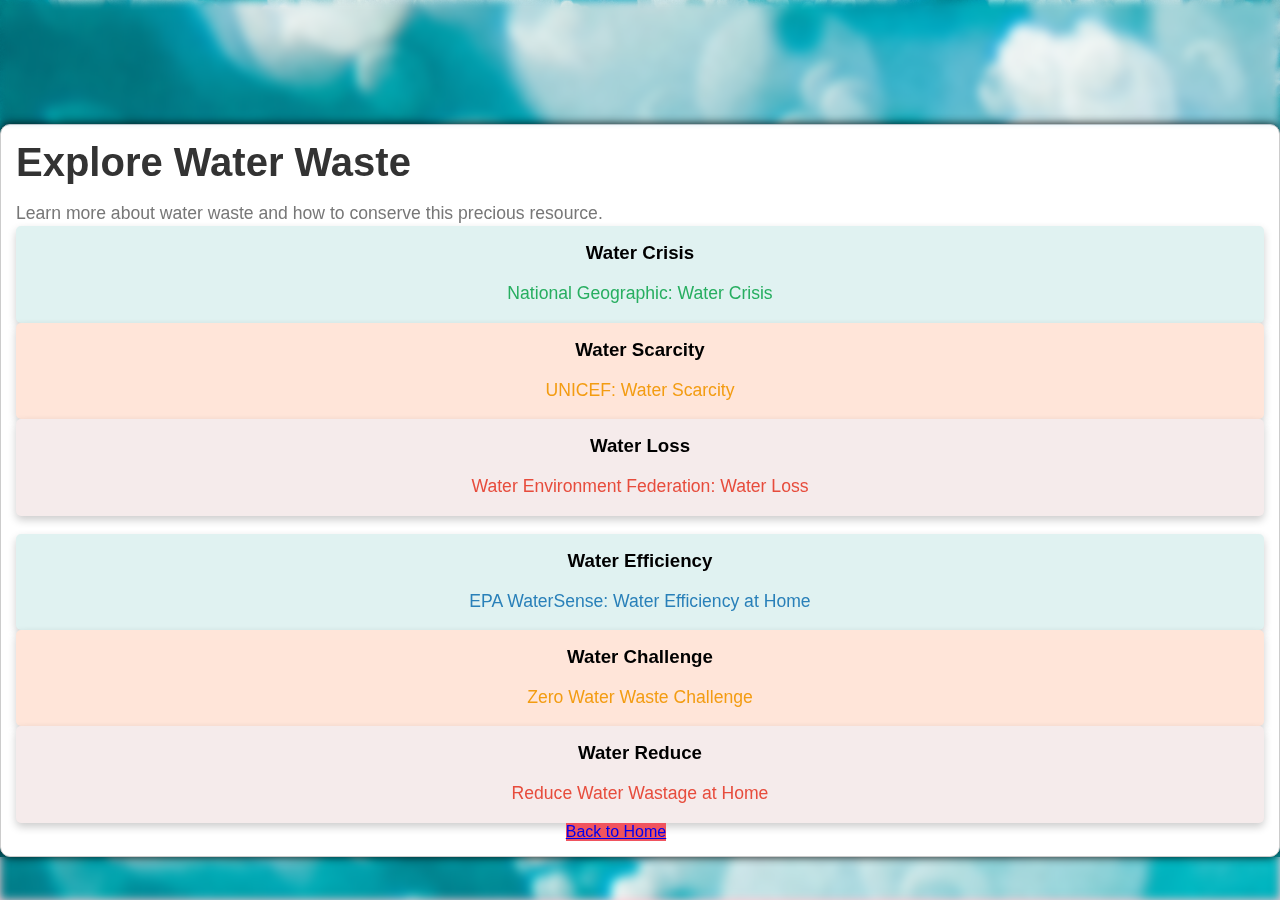
<file: explore.html>
<!DOCTYPE html>
<html lang="en">

<head>
  <meta charset="UTF-8">
  <meta name="viewport" content="width=device-width, initial-scale=1.0">
  <title>Explore - Water Wastage</title>
  <link rel="stylesheet" href="https://cdn.jsdelivr.net/npm/bootstrap@5.2.3/dist/css/bootstrap.min.css" integrity="sha384-rbsA2VBKQhggwzxH7pPCaAqO46MgnOM80zW1RWuH61DGLwZJEdK2Kadq2F9CUG65" crossorigin="anonymous">
  <!-- <link rel="stylesheet" href="home.css"> -->
  <link rel="stylesheet" href="https://cdn.jsdelivr.net/npm/bootstrap@5.2.3/dist/css/bootstrap.min.css" integrity="sha384-rbsA2VBKQhggwzxH7pPCaAqO46MgnOM80zW1RWuH61DGLwZJEdK2Kadq2F9CUG65" crossorigin="anonymous">

  <link rel="stylesheet" href="style.css">
</head>

<body>
    <header class="header">
        <div class="container fade-in">
          <div class="row align-items-center">
            <div class="col-md-6 d-flex align-items-center">
              <div class="header-inner">
                <svg class="curved-gradient" viewBox="0 0 100 50">
                  <defs>
                    <linearGradient id="gradient" x1="0%" y1="0%" x2="100%" y2="0%">
                      <stop offset="0%" stop-color="#f0545e"></stop>
                      <stop offset="100%" stop-color="#f9dfa2"></stop>
                    </linearGradient>
                  </defs>
                  <path d="M0 25 Q25 10 50 25 Q75 40 100 25 L100 50 L0 50 Z" fill="url(#gradient)" />
                </svg>
                <h1 class="animate__animated animate__bounceInLeft">
                  <a class="nav-link active" href="#" style="font-weight: bolder;">Water Wastage</a>
                </h1>
              </div>
            </div>
          </div>
        </div>
      </header>

      <main class="container mt-5">
        <h1><b>Explore Water Waste</b></h1>
        <p>Learn more about water waste and how to conserve this precious resource.</p>
      
        <div class="row">
          <div class="col-md-4">
            <div class="impact-container" style="background-color: #e0f2f1; box-shadow: 0 4px 8px 0 rgba(0, 0, 0, 0.2);">
              <h3>Water Crisis</h3>
              <p style="color: #27ae60;">
                <a href="https://www.nationalgeographic.com/environment/article/water-crisis" target="_blank">
                  National Geographic: Water Crisis
                </a>
              </p>
            </div>
          </div>
      
          <div class="col-md-4">
            <div class="impact-container" style="background-color: #ffe5d9; box-shadow: 0 4px 8px 0 rgba(0, 0, 0, 0.2);">
              <h3>Water Scarcity</h3>
              <p style="color: #f39c12;">
                <a href="https://www.unicef.org/wash/water-scarcity" target="_blank">
                  UNICEF: Water Scarcity
                </a>
              </p>
            </div>
          </div>
      
          <div class="col-md-4">
            <div class="impact-container" style="background-color: #f5ebeb; box-shadow: 0 4px 8px 0 rgba(0, 0, 0, 0.2);">
              <h3>Water Loss</h3>
              <p style="color: #e74c3c;">
                <a href="https://www.wef.org/globalreach/water-resource-management/water-loss/" target="_blank">
                  Water Environment Federation: Water Loss
                </a>
              </p>
            </div>
          </div>
        </div>
      
        <br>  <div class="row">
          <div class="col-md-4">
            <div class="impact-container" style="background-color: #e0f2f1; box-shadow: 0 4px 8px 0 rgba(0, 0, 0, 0.2);">
              <h3>Water Efficiency</h3>
              <p style="color: #2980b9;">
                <a href="https://www.epa.gov/watersense/water-efficiency-at-home" target="_blank">
                  EPA WaterSense: Water Efficiency at Home
                </a>
              </p>
            </div>
          </div>
      
          <div class="col-md-4">
            <div class="impact-container" style="background-color: #ffe5d9; box-shadow: 0 4px 8px 0 rgba(0, 0, 0, 0.2);">
              <h3>Water Challenge</h3>
              <p style="color: #f39c12;">
                <a href="https://uplink.weforum.org/uplink/s/uplink-issue/a002o0000174PR1AAM/zero-water-waste-challenge" target="_blank">
                  Zero Water Waste Challenge
                </a>
              </p>
            </div>
          </div>
          <div class="col-md-4">
            <div class="impact-container" style="background-color: #f5ebeb; box-shadow: 0 4px 8px 0 rgba(0, 0, 0, 0.2);">
              <h3>Water Reduce</h3>
              <p style="color: #e74c3c;">
                <a href="https://www.inspectionsupport.com/how-to-reduce-water-waste-at-home/#:~:text=Reduce%20your%20environmental%20impact%20%E2%80%93%20The%20toll,rerouting%20watersheds%20to%20provide%20additional%20running%20water." target="_blank">
                    Reduce Water Wastage at Home
                </a>
              </p>
            </div>
        </div>
        
        
    
        <script>
            // Example JavaScript to add a hover effect to the resource items
            const resourceItems = document.querySelectorAll('.resource-item');
            
            resourceItems.forEach(item => {
                item.addEventListener('mouseover', () => {
                    item.classList.add('hover');  // Add a class for hover effect (style it in style.css)
                });
    
                item.addEventListener('mouseout', () => {
                    item.classList.remove('hover');
                });
            });
            </script>
        <div class="col-md-6 adi" id="center-button">
            <a href="index.html" class="btn btn-primary mt-3">Back to Home</a>
        </div>
      </main>
    
      <script src="script.js"></script>
      <script src="https://cdn.jsdelivr.net/npm/bootstrap@5.2.3/dist/js/bootstrap.bundle.min.js" integrity="sha384-kenU1KFdBIe4zVF0s0G1M5b4hcpxyD9F7jY3z9htPCfDcgG41BxjlzCB5zNLs" crossorigin="anonymous"></script>
    </body>
    
    </html>
</file>
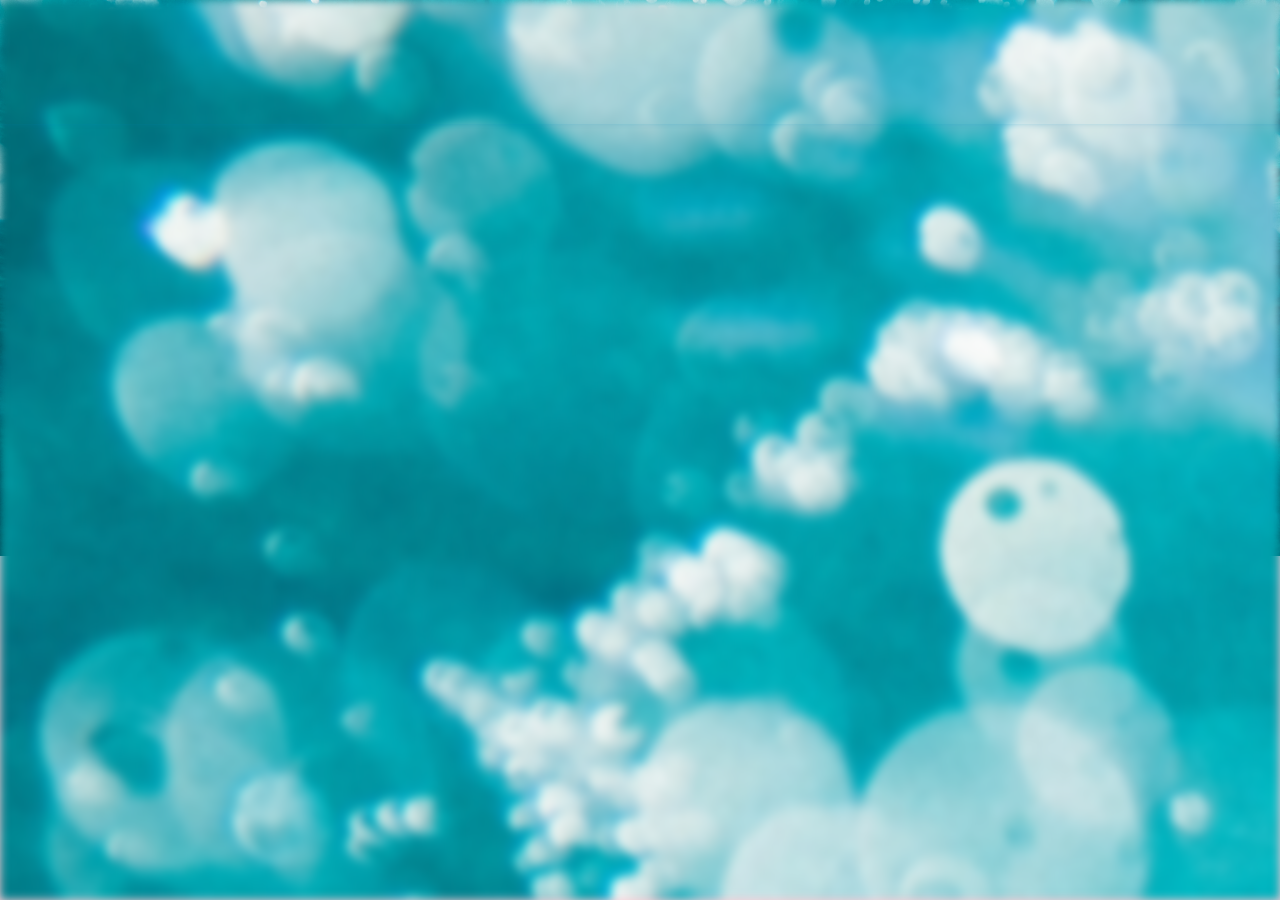
<file: login.html>
<!DOCTYPE html>
<html lang="en">
<head>
  <meta charset="UTF-8">
  <meta name="viewport" content="width=device-width, initial-scale=1.0">
  <title>Water Wastage - Login</title>
  <link rel="stylesheet" href="https://cdn.jsdelivr.net/npm/bootstrap@5.2.3/dist/css/bootstrap.min.css" integrity="sha384-rbsA2VBKQhggwzxH7pPCaAqO46MgnOM80zW1RWuH61DGLwZJEdK2Kadq2F9CUG65" crossorigin="anonymous">
  <link rel="stylesheet" href="https://cdnjs.cloudflare.com/ajax/libs/animate.css/4.1.1/animate.min.css">
  <link rel="stylesheet" href="style.css">
</head>
<body>
  <header class="header">
    <div class="container fade-in">
      <div class="row align-items-center">
        <div class="col-md-6 d-flex align-items-center">
          <div class="header-inner">
            <svg class="curved-gradient" viewBox="0 0 100 50">
              <defs>
                <linearGradient id="gradient" x1="0%" y1="0%" x2="100%" y2="0%">
                  <stop offset="0%" stop-color="#f0545e"></stop>
                  <stop offset="100%" stop-color="#f9dfa2"></stop>
                </linearGradient>
              </defs>
              <path d="M0 25 Q25 10 50 25 Q75 40 100 25 L100 50 L0 50 Z" fill="url(#gradient)" />
            </svg>
            <h1 class="animate__animated animate__bounceInLeft">
              <a class="nav-link active" href="#" style="font-weight: bolder;">Water Wastage</a>
            </h1>
          </div>
        </div>
      </div>
    </div>
  </header>

  <div class="container mt-5 fade-in d-flex justify-content-center">
    <div class="col-md-6 shadow-sm rounded p-4" style="background-color: #e8f0fe;">
      <h2 class="text-center mb-4" style="color: #2980b9;">Welcome Back!</h2>
      <form onsubmit="return login()"> <div class="mb-3">
          <label for="username" class="form-label">Username</label>
          <input type="text" class="form-control" id="username" placeholder="Enter username: admin">
        </div>
        <div class="mb-3">
          <label for="password" class="form-label">Password</label>
          <input type="password" class="form-control" id="password" placeholder="Enter password: password123">
        </div>
        <div class="d-grid gap-2">
          <button type="submit" class="btn btn-primary">Login</button>
        </div>
        <a href="forgot.html" class="mt-3 d-block text-center forgot-password">Forgot Password?</a>
      </form>
    </div>
  </div>

  <script>
  function login() {
    // Simulate login check (replace with actual validation)
    const username = document.getElementById("username").value;
    const password = document.getElementById("password").value;
    if (username === "admin" && password === "password123") {
      alert("Login Successful!");
      window.location.href = "index.html"; // Redirect to homepage
    } else {
      alert("Invalid username or password!");
    }
    return false; // Prevent default form submission behavior (optional)
  }
  </script>
  <script src="https://cdn.jsdelivr.net/npm/bootstrap@5.2.3/dist/js/bootstrap.bundle.min.js" integrity="sha384-kenU1KFdBIe4zVF0
</file>
<file: style.css>
.header {
  background: none;
  padding: 20px 0;
  color: #df1a1a;
  box-shadow: 0 0 5px rgba(0, 128, 192, 0.2); /* Light blue box shadow */
  position: sticky;
  top: 0;
  z-index: 10;
  transition: all 0.3s ease-in-out;
}



  .header.scrolled {
    background-color: #cdeac0;
    box-shadow: 0 2px 5px rgba(0, 0, 0, 0.1);
  }
  
  .nav-link {
    color: #333;
    margin-right: 10px;
    font-weight: bold;
    transition: all 0.3s ease-in-out;
  }
  
  .nav-link:hover {
    color: #fc9797;
    transform: scale(1.1);
  }
  
  .fas.fa-star {
    font-size: 20px;
    margin-left: 10px;
    animation: spin infinite 5s linear;
  }
  
  @keyframes spin {
    from { transform: rotate(0deg); }
    to { transform: rotate(360deg); }
  }
  
  @media (max-width: 768px) {
    .nav-link {
      margin: 5px;
    }
  }
  
  .explore-btn {
    border-radius: 10px;
    font-weight: lighter;
  }
  

  .resource-links {
    display: flex;
    flex-wrap: wrap;
    justify-content: space-between;
    margin-top: 2rem;
  }
  
  .resource-list {
    list-style: none;
    padding: 0;
  }
  
  .resource-item {
    margin-bottom: 1rem;
    padding: 1rem;
    border: 1px solid #ddd;
    border-radius: 5px;
    text-decoration: none; /* Remove underline from links */
    color: #333;
  }
  
  .resource-item:hover {
    background-color: #eee; /* Add a background color on hover */
    cursor: pointer; /* Change cursor to pointer on hover */
  }
  

  body {
    font-family: Arial, sans-serif;
    background-color: #ffcad4;
    background-image: url("wbg2.jpg");
    background-position: center;
    background-repeat: no-repeat;
    background-size: cover;
    
  }
  
  body:after {
    content: "";
    position: fixed;
    top: 0;
    left: 0;
    width: 100%;
    height: 100%;
    background-image: inherit; /* Inherit background image from body */
    filter: blur(5px);
    z-index: -1; /* Place behind the content */
  }
  
  
  .container {
    padding: 50px;
    border-radius: 10px;
    background-color: #fff;
    box-shadow: 0 0 10px rgba(0, 0, 0, 0.9);
    
  }

  /* .container1 {
    padding: 50px;
    border-radius: 10px;
    background: linear-gradient(to right, #f0f0f0 0%, #d9e2ee 20%, #c2d5eb 40%, #adc8e6 60%, #97bdd1 80%, #82b0cd 100%);
    background-color: #ffe5d9;
    box-shadow: 0 0 10px rgba(0, 0, 0, 0.4);
  } */
  h1 {
    font-size: 2.5rem;
    color: #333;
    margin-bottom: 15px;
  }
  p {
    font-size: 1.1rem;
    color: #777;
    line-height: 1.5;
  }
  .impact {
    display: flex;
    flex-wrap: wrap;
    margin-top: 30px;
  }
  .impact div {
    flex: 1 0 33.33%;
    padding: 20px;
    border-radius: 5px;
    margin: 10px;
    text-align: center;
  }
  .impact div h3 {
    font-size: 1.2rem;
    color: #333;
    margin-bottom: 10px;
  }
  .impact div ul {
    list-style: none;
    padding: 0;
  }
  .impact div li {
    margin-bottom: 5px;
  }
  .solutions {
    margin-top: 50px;
  
  }
.solutions ul {
  list-style: none;
  padding: 0;
}
.solutions ul li {
  margin-bottom: 10px;
  display: flex;
  align-items: center;
}
.solutions ul li i {
  font-size: 1.2rem;
  color: #4CAF50;
  margin-right: 10px;
}
  

.container {
  border: 1px solid #ccc;
  padding: 20px;
}

.water-saving-tip {
  background-color: whitesmoke;
  border: 3px solid #283618;
  box-shadow: 0 1px 5px rgba(0, 0, 0, 5.2);
}

.water-saving-tip h3 {
  margin-bottom: 15px;
}

.container {
  padding: 15px;
}

.gif-container {
  display: flex; /* Arrange GIFs horizontally */
  flex-wrap: wrap; /* GIFs can wrap to next line if needed */
  justify-content: space-between; /* Distribute GIFs evenly */
}

.gif-container img {
  margin: 10px; /* Add some margin between GIFs */
  width: 300px; /* Adjust width as needed */
  opacity: 0; /* Initially hide GIFs */
  animation: fadeIn 1s ease-in-out forwards; /* Animation for fade-in */
}

@keyframes fadeIn {
  from { opacity: 0; }
  to { opacity: 1; }
}

.fade-on-scroll {
  animation-delay: 0.5s; /* Delay animation for better scrolling effect */
}

/* Adjust these values for different scroll positions and animation durations */
.fade-on-scroll:nth-child(2) {
  animation-delay: 1s;
}

.fade-on-scroll:nth-child(3) {
  animation-delay: 1.5s;
}

.fade-in {
  opacity: 0; /* Initially hide the paragraph */
  animation: fadeIn 1s ease-in-out forwards; /* Animation for fade-in */
}

@keyframes fadeIn {
  from { opacity: 0; }
  to { opacity: 1; }
}

/* Reset styles for a cleaner base */
* {
  margin: 0;
  padding: 0;
  box-sizing: border-box;
}

body {
  font-family: sans-serif;
}

.header {
  padding: 1rem 2rem;
}

.header h1 a {
  color: #fff; /* White text for better contrast */
}

.header .fas.fa-star {
  color: #fff; /* White star icon for better contrast */
  font-size: 1.5em;
  margin-left: 1rem;
}

.nav-link {
  color: #34495e;
  margin-right: 1rem;
}

.nav-link.active {
  font-weight: bold;
}

/* Style the "Contact" link differently */
.link {
  color: #f39c12; /* Matches "Economic Impact" color */
  margin-right: 1rem;
  font-weight: bold;
}

.btn-primary {
  background-color: #f0545e; /* Red from the gradient */
  border-color: #f0545e; /* Red for border as well */
}

/* New styles for header-inner and curved-gradient */
.header-inner {
  position: relative;
}

.curved-gradient {
  position: absolute;
  top: 0;
  left: 0;
  width: 100%;
  height: 100%;
  z-index: -1; /* Place behind the text content */
}

.header h1 a {
  color: #34495e;
  text-shadow: 0 1px 0 rgba(0, 0, 0, 0.2);
}

.header-inner {
  position: relative;
}

.curved-gradient {
  position: absolute;
  top: 0;
  left: 0;
  width: 100%;
  height: 100%;
  z-index: -1;
}


.custom-btn {
  background-color: transparent;
  border: none; /* Remove border */
  color: #34495e; /* Adjust text color as needed */
  background-image: linear-gradient(to bottom, rgba(255, 255, 255, 0.8), rgba(255, 255, 255, 0)); /* Slight transparency gradient */
}


/* Styles for impact container */
.impact-container {
  background-color: #e0f2f1;
  box-shadow: 0 4px 8px 0 rgba(0, 0, 0, 0.2);
  padding: 1rem;
  border-radius: 5px;
  text-align: center; /* Center text within container */
}

.impact-container h3 {
  margin-bottom: 1rem;
}

.impact-container a {
  color: inherit; /* Inherit color from parent (impact-container) */
  text-decoration: none; /* Remove underline from links */
}

/* You can add hover styles for impact container here if desired */




/* Styles for impact container */
.impact-container {
  background-color: #e0f2f1;
  box-shadow: 0 4px 8px 0 rgba(0, 0, 0, 0.2);
  padding: 1rem;
  border-radius: 5px;
  text-align: center; /* Center text within container */
  transition: transform 0.3s ease-in-out;  /* Animation for hover effect */
}

.impact-container h3 {
  margin-bottom: 1rem;
}

.impact-container a {
  color: inherit; /* Inherit color from parent (impact-container) */
  text-decoration: none; /* Remove underline from links */
}

.impact-container:hover {
  transform: translateY(-5px);  /* Move the item up on hover */
  box-shadow: 0px 5px 10px rgba(0, 0, 0, 0.3); /* Enhance shadow on hover */
}

/* Consider using a CSS reset stylesheet here */

#center-button {
  display: flex;
  justify-content: center;
  align-items: center;
}

.adi {
  width: 1200px; /* Adjust width as needed */
}


/* Replace with your theme's styles */
.themed-container {
  background-color: #f5f5f5;
  border-radius: 10px;
  padding: 20px;
  margin: 20px 0;
}

.contact-details {
  display: flex;
  flex-wrap: wrap;
  justify-content: space-around;
}

.detail.pop-out {
  text-align: center;
  margin: 10px;
  padding: 15px;
  border: 1px solid #ddd;
  border-radius: 5px;
  transition: all 0.2s ease-in-out;
}

.detail.pop-out:hover {
  box-shadow: 0px 5px 10px rgba(0, 0, 0, 0.2);
}

.circle-image {
  border-radius: 50%;
  width: 100px;
  height: 100px;
  margin: 0 auto 10px;
}

h3 {
  margin-bottom: 5px;
}

.owner-name {
  color: #333;
}


.circle-image {
  border-radius: 50%;
  width: 120px;
  height: 120px;
  margin: 0 auto 20px;
}

.card-text {
  line-height: 1.5;
}

/* Customize these styles to match your website's theme */
.circle-image {
  border-radius: 50%;
  width: 120px;
  height: 120px;
  margin: 0 auto 20px;
}

.card-text {
  line-height: 1.5; /* Increase line spacing for readability */
}

.pop-out {
  transition: transform 0.2s ease-in-out; /* Add transition for smooth pop-out effect */
}

.pop-out:hover {
  transform: scale(1.05); /* Increase scale slightly on hover */
}
</file>
